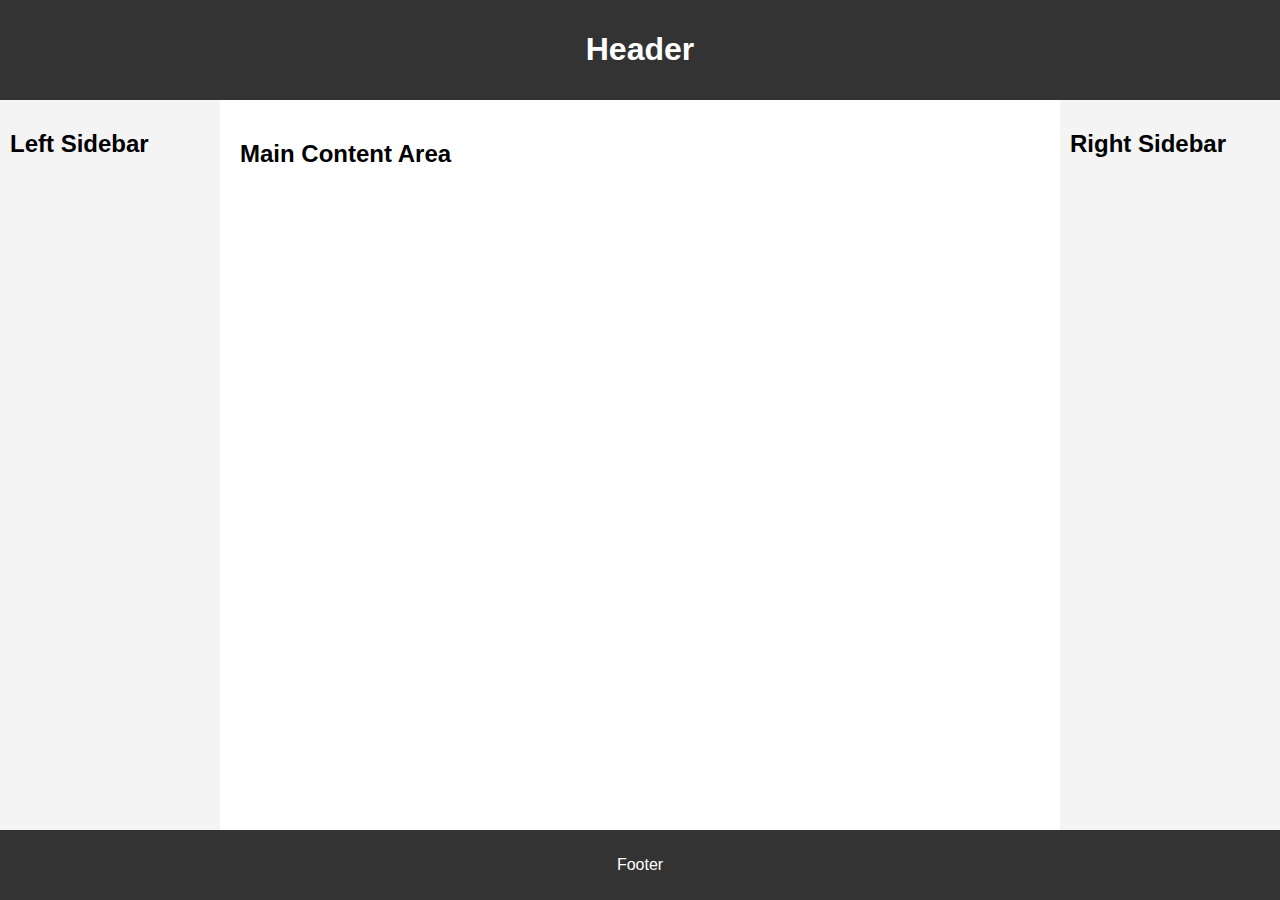
<file: drill-1/index.html>
<!DOCTYPE html>
<html lang="en">
  <head>
    <meta charset="UTF-8" />
    <meta name="viewport" content="width=device-width, initial-scale=1.0" />
    <title>Page with Sidebar Layout</title>
    <link rel="stylesheet" href="index.css" />
  </head>
  <body>
    <header>
      <h1>Header</h1>
    </header>

    <main>
      <div class="sidebar">
        <h2>Left Sidebar</h2>
        <!-- Sidebar content goes here -->
      </div>

      <div class="content">
        <h2>Main Content Area</h2>
        <!-- Main content goes here -->
      </div>

      <div class="sidebar">
        <h2>Right Sidebar</h2>
        <!-- Sidebar content goes here -->
      </div>
    </main>

    <footer>
      <p>Footer</p>
    </footer>
  </body>
</html>
</file>
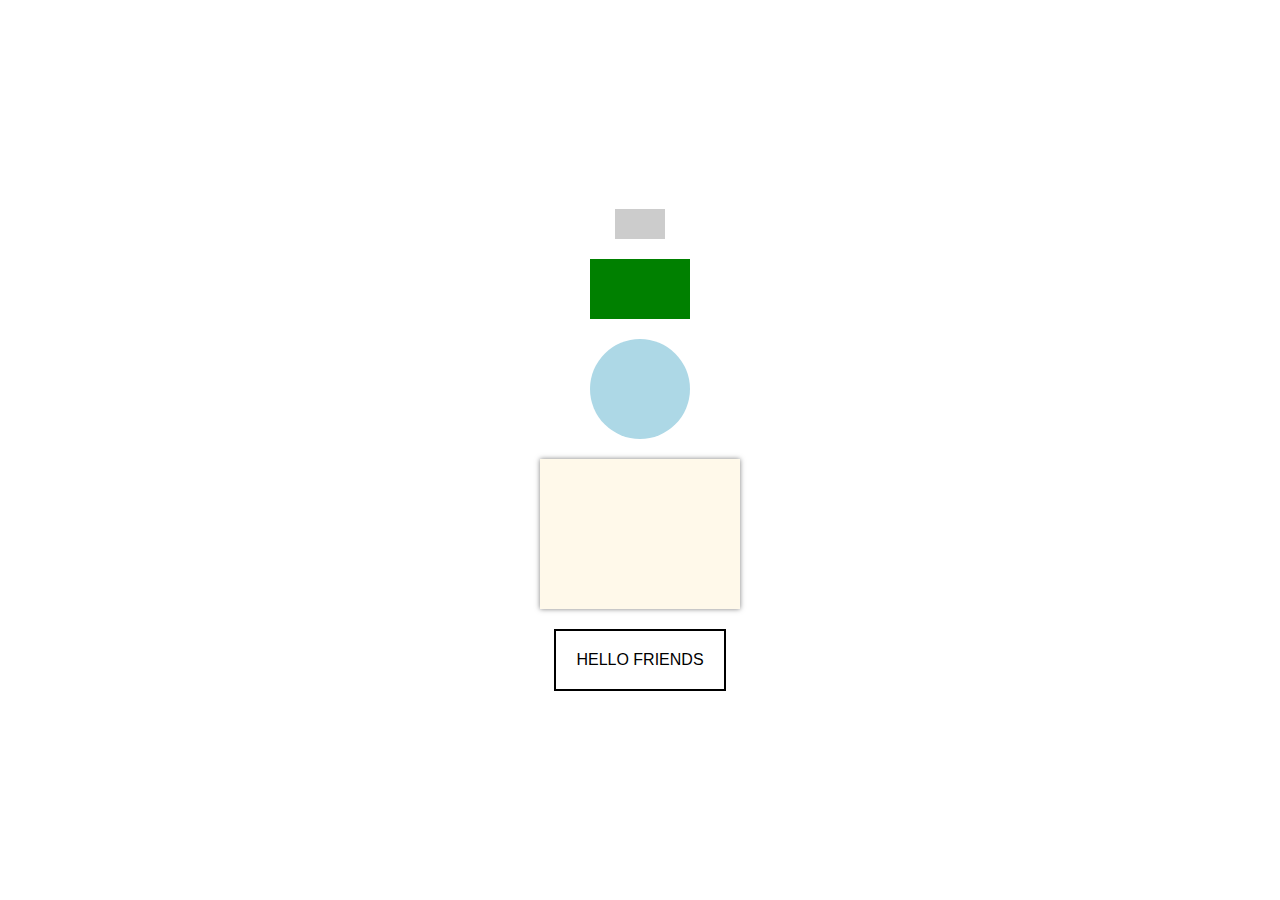
<file: drill-2/index.html>
<!DOCTYPE html>
<html lang="en">
  <head>
    <meta charset="UTF-8" />
    <meta name="viewport" content="width=device-width, initial-scale=1.0" />
    <title>Shapes and Text</title>
    <link rel="stylesheet" href="index.css" />
  </head>
  <body>
    <div class="container">
      <div class="shapes">
        <div class="rectangle"></div>
        <div class="green-rectangle"></div>
        <div class="circle"></div>
      </div>
      <div class="cream-rectangle"></div>
      <div class="text-container">
        <p class="text">Hello Friends</p>
      </div>
    </div>
  </body>
</html>
</file>
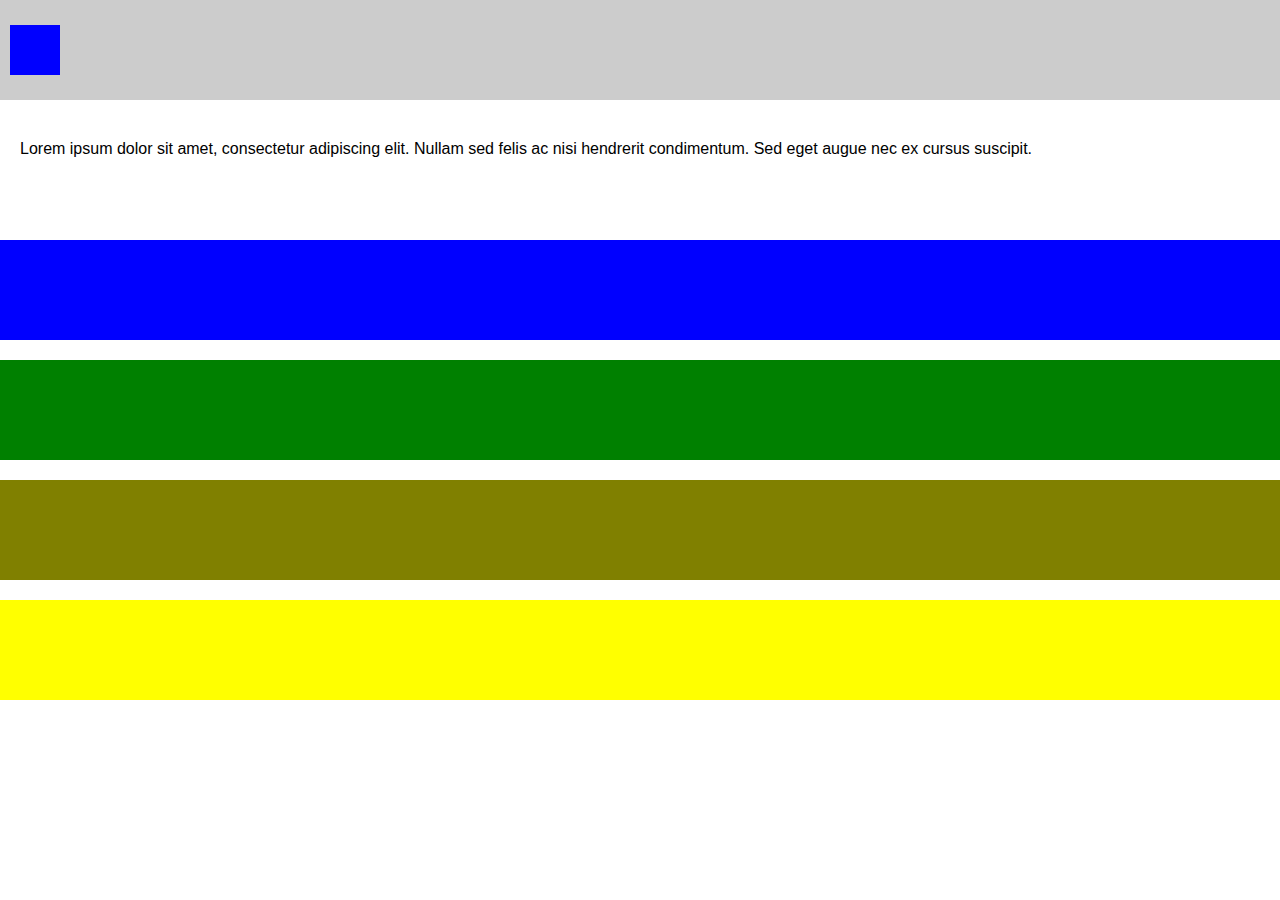
<file: drill-3/index.html>
<!-- be sure to look at the example gif as well --><!DOCTYPE html>
<html lang="en">
  <head>
    <meta charset="UTF-8" />
    <meta name="viewport" content="width=device-width, initial-scale=1.0" />
    <title>Rectangles</title>
    <link rel="stylesheet" href="index.css" />
  </head>
  <body>
    <div class="rectangle grey">
      <div class="blue-square"></div>
    </div>
    <div class="rectangle">
      <p>
        Lorem ipsum dolor sit amet, consectetur adipiscing elit. Nullam sed
        felis ac nisi hendrerit condimentum. Sed eget augue nec ex cursus
        suscipit.
      </p>
    </div>
    <div class="rectangle blue"></div>
    <div class="rectangle green"></div>
    <div class="rectangle olive"></div>
    <div class="rectangle yellow"></div>
  </body>
</html>
</file>
<file: drill-1/index.css>
body {
  margin: 0;
  padding: 0;
  font-family: Arial, sans-serif;
  display: flex;
  flex-direction: column;
  min-height: 100vh;
}

header,
footer {
  background-color: #333;
  color: white;
  padding: 10px;
  text-align: center;
}

main {
  flex: 1;
  display: flex;
}

.sidebar {
  width: 200px;
  background-color: #f4f4f4;
  padding: 10px;
}

.content {
  flex: 1;
  padding: 20px;
}
</file>
<file: drill-2/index.css>
body {
  margin: 0;
  padding: 0;
  font-family: Arial, sans-serif;
}

.container {
  display: flex;
  flex-direction: column; /* Arrange divs from top to bottom */
  justify-content: center;
  align-items: center;
  height: 100vh;
}

.shapes {
  display: flex;
  flex-direction: column;
  align-items: center;
  margin-bottom: 20px; /* Add margin between divs */
}

.rectangle {
  width: 50px;
  height: 30px;
  background-color: #ccc;
}

.green-rectangle {
  width: 100px;
  height: 60px;
  background-color: green;
  margin-top: 20px;
}

.circle {
  width: 100px;
  height: 100px;
  background-color: lightblue;
  border-radius: 50%;
  margin-top: 20px;
}

.cream-rectangle {
  width: 200px;
  height: 150px;
  background-color: #fff9ea;
  box-shadow: 0px 0px 5px rgba(0, 0, 0, 0.5);
  margin-bottom: 20px; /* Add margin between divs */
}

.text-container {
  text-align: center;
  border: 2px solid black;
  padding: 20px;
}

.text {
  margin: 0;
  text-transform: uppercase;
}
</file>
<file: drill-3/index.css>
body {
  margin: 0;
  padding: 0;
  font-family: Arial, sans-serif;
}

.rectangle {
  width: 100%;
  height: 100px;
  margin-bottom: 20px;
}

.grey {
  background-color: #ccc;
  position: relative;
}

.blue-square {
  width: 50px;
  height: 50px;
  background-color: blue;
  position: absolute;
  left: 10px;
  top: 25px;
}

.blue {
  background-color: blue;
}

.green {
  background-color: green;
}

.olive {
  background-color: olive;
}

.yellow {
  background-color: yellow;
}

p {
  margin: 0;
  padding: 20px;
}
</file>
